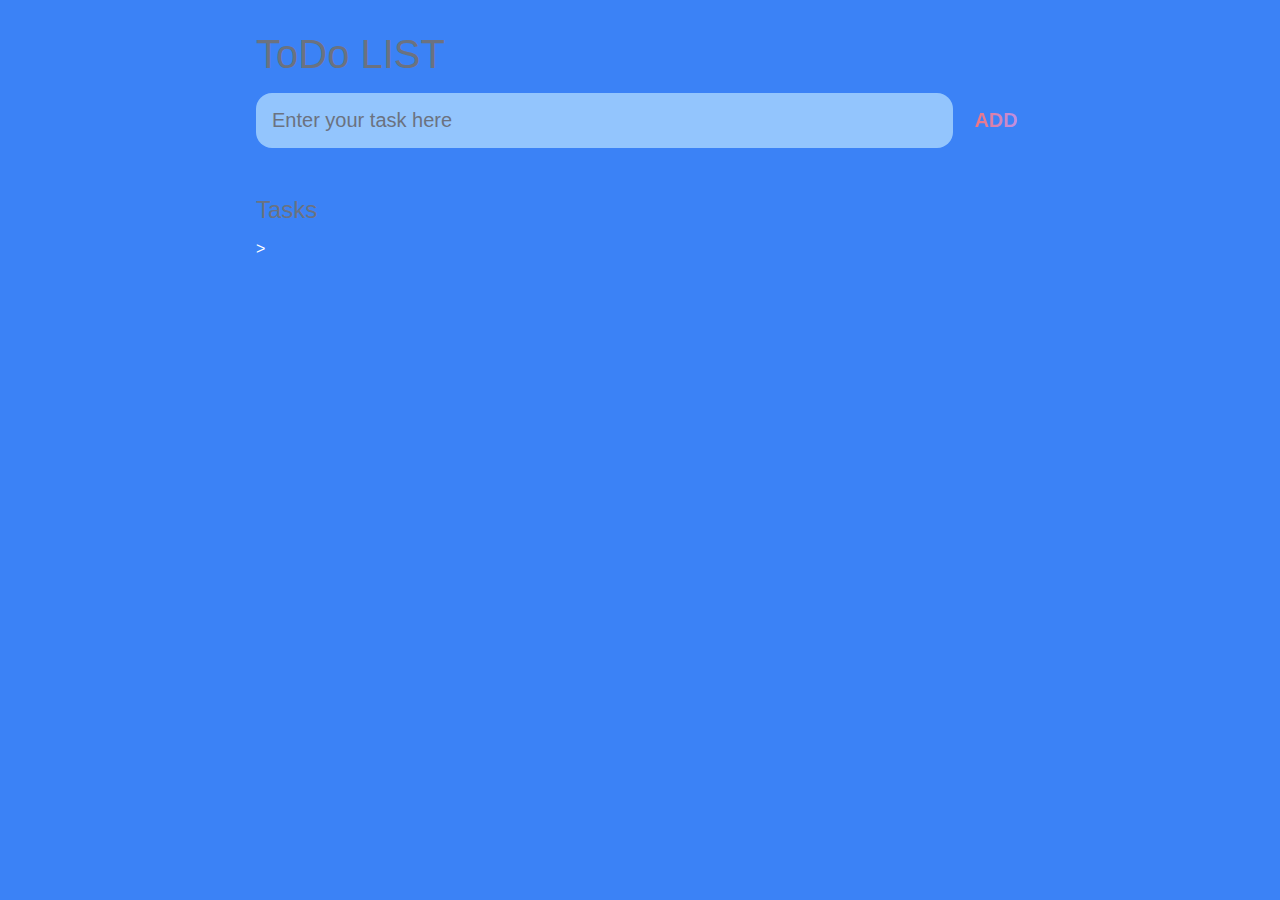
<file: index.html>
<!DOCTYPE html>
<html lang="en">
<head>
	<meta charset="UTF-8">
	<meta http-equiv="X-UA-Compatible" content="IE=edge">
	<meta name="viewport" content="width=device-width, initial-scale=1.0">
	<title>Task List 2021</title>

	<link rel="stylesheet" href="todo.css" />
</head>


<body>
	<div class="container">
		<header>
			<h1>ToDo LIST</h1>
			<form id="new-task-form">
				<input type="text" name="new-task-input" id="new-task-input" placeholder="Enter your task here" />
				<input type="submit" id="new-task-submit" value="ADD" />
			</form>
		</header>
		<main>
			<section class="task-list">
				<h2>Tasks</h2>
				<div id="tasks">
					<!-- <div class="task">
					<div class="content">
						<input 
							type="text" 
							class="text" 
							value="A new task"
							readonly>
					</div>
					<div class="actions">
						<button class="edit">Edit</button>
						<button class="delete">Delete</button>
					</div>
				</div> -->>
				</div>
			</section>
		</main>
	</div>

	<script src="todo.js"></script>
</body>

</html>
</file>
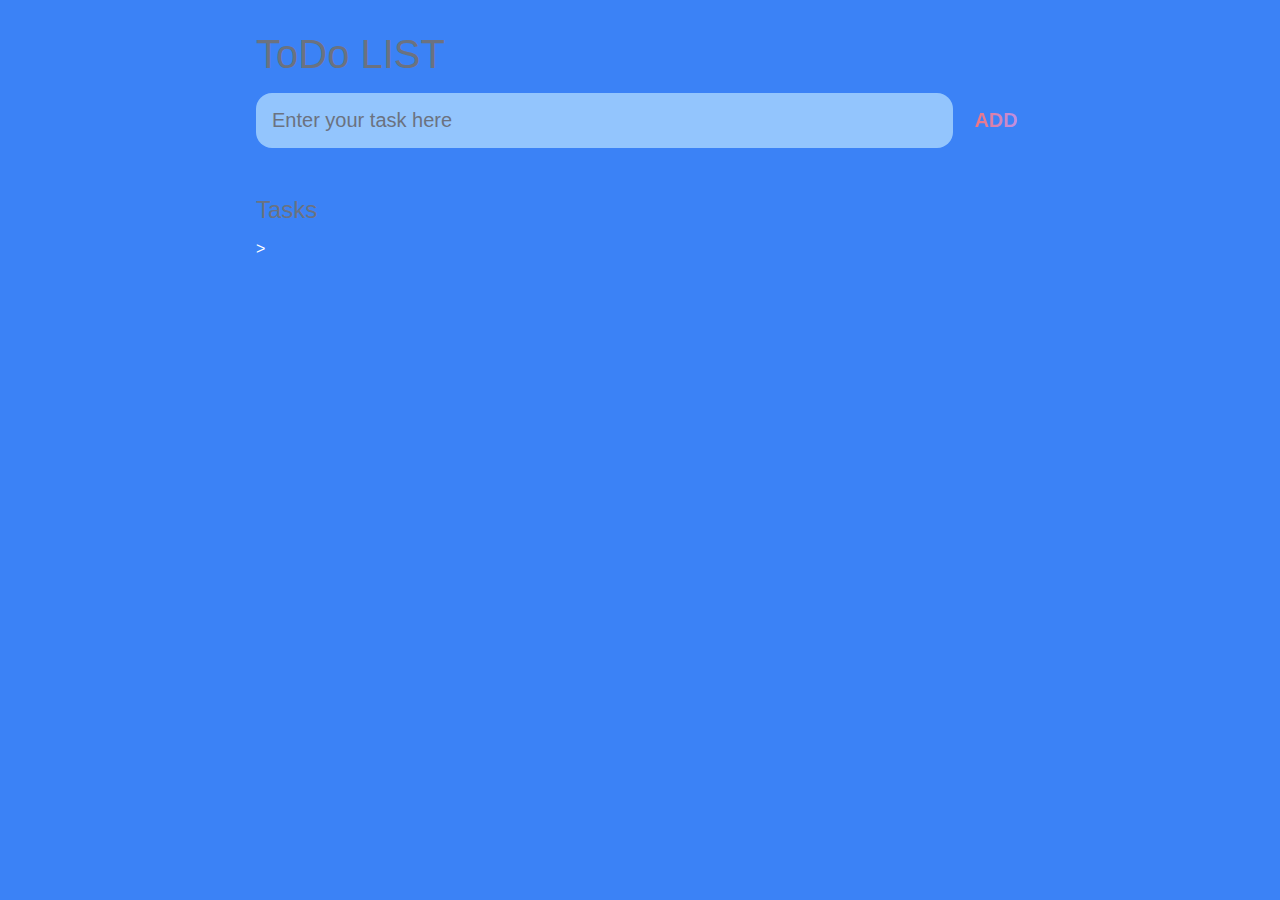
<file: todo.html>
<!DOCTYPE html>
<html lang="en">
<head>
	<meta charset="UTF-8">
	<meta http-equiv="X-UA-Compatible" content="IE=edge">
	<meta name="viewport" content="width=device-width, initial-scale=1.0">
	<title>Task List 2021</title>

	<link rel="stylesheet" href="todo.css" />
</head>


<body>
	<div class="container">
		<header>
			<h1>ToDo LIST</h1>
			<form id="new-task-form">
				<input type="text" name="new-task-input" id="new-task-input" placeholder="Enter your task here" />
				<input type="submit" id="new-task-submit" value="ADD" />
			</form>
		</header>
		<main>
			<section class="task-list">
				<h2>Tasks</h2>
				<div id="tasks">
					<!-- <div class="task">
					<div class="content">
						<input 
							type="text" 
							class="text" 
							value="A new task"
							readonly>
					</div>
					<div class="actions">
						<button class="edit">Edit</button>
						<button class="delete">Delete</button>
					</div>
				</div> -->>
				</div>
			</section>
		</main>
	</div>

	<script src="todo.js"></script>
</body>

</html>
</file>
<file: todo.css>
:root {
	--dark: #3B82F6;
	--darker: #93C5FD;
	--darkest: #1E40AF;
	--grey: #6B7280;
	--pink: #F87171;
	--purple: #B794F4;
	--light: #FCD34D;

* {
	margin: 0;
	box-sizing: border-box;
	font-family: "Fira sans", sans-serif;
}

body {
	display: flex;
	flex-direction: column;
	min-height: 100vh;
	color: #FFF;
	background-color: var(--dark);
}

header {
	padding: 2rem 1rem;
	max-width: 800px;
	width: 100%;
	margin: 0 auto;
}

header h1{ 
	font-size: 2.5rem;
	font-weight: 300;
	color: var(--grey);
	margin-bottom: 1rem;
}

#new-task-form {
	display: flex;;
}

input, button {
	appearance: none;
	border: none;
	outline: none;
	background: none;
}

#new-task-input {
	flex: 1 1 0%;
	background-color: var(--darker);
	padding: 1rem;
	border-radius: 1rem;
	margin-right: 1rem;
	color: var(--light);
	font-size: 1.25rem;
}

#new-task-input::placeholder {
	color: var(--grey);
}

#new-task-submit {
	color: var(--pink);
	font-size: 1.25rem;
	font-weight: 700;
	background-image: linear-gradient(to right, var(--pink), var(--purple));
	-webkit-background-clip: text;
	-webkit-text-fill-color: transparent;
	cursor: pointer;
	transition: 0.4s;
}

#new-task-submit:hover {
	opacity: 0.8;
}

#new-task-submit:active {
	opacity: 0.6;
}

main {
	flex: 1 1 0%;
	max-width: 800px;
	width: 100%;
	margin: 0 auto;
}

.task-list {
	padding: 1rem;
}

.task-list h2 {
	font-size: 1.5rem;
	font-weight: 300;
	color: var(--grey);
	margin-bottom: 1rem;
}

#tasks .task {
	display: flex;
	justify-content: space-between;
	background-color: var(--darkest);
	padding: 1rem;
	border-radius: 1rem;
	margin-bottom: 1rem;
}

.task .content {
	flex: 1 1 0%;
}

.task .content .text {
	color: var(--light);
	font-size: 1.125rem;
	width: 100%;
	display: block;
	transition: 0.4s;
}

.task .content .text:not(:read-only) {
	color: var(--pink);
}

.task .actions {
	display: flex;
	margin: 0 -0.5rem;
}

.task .actions button {
	cursor: pointer;
	margin: 0 0.5rem;
	font-size: 1.125rem;
	font-weight: 700;
	text-transform: uppercase;
	transition: 0.4s;
}

.task .actions button:hover {
	opacity: 0.8;
}

.task .actions button:active {
	opacity: 0.6;
}

.task .actions .edit {
	background-image: linear-gradient(to right, var(--pink), var(--purple));
	-webkit-background-clip: text;
	-webkit-text-fill-color: transparent;
}

.task .actions .delete {
	color: crimson;
}
</file>
